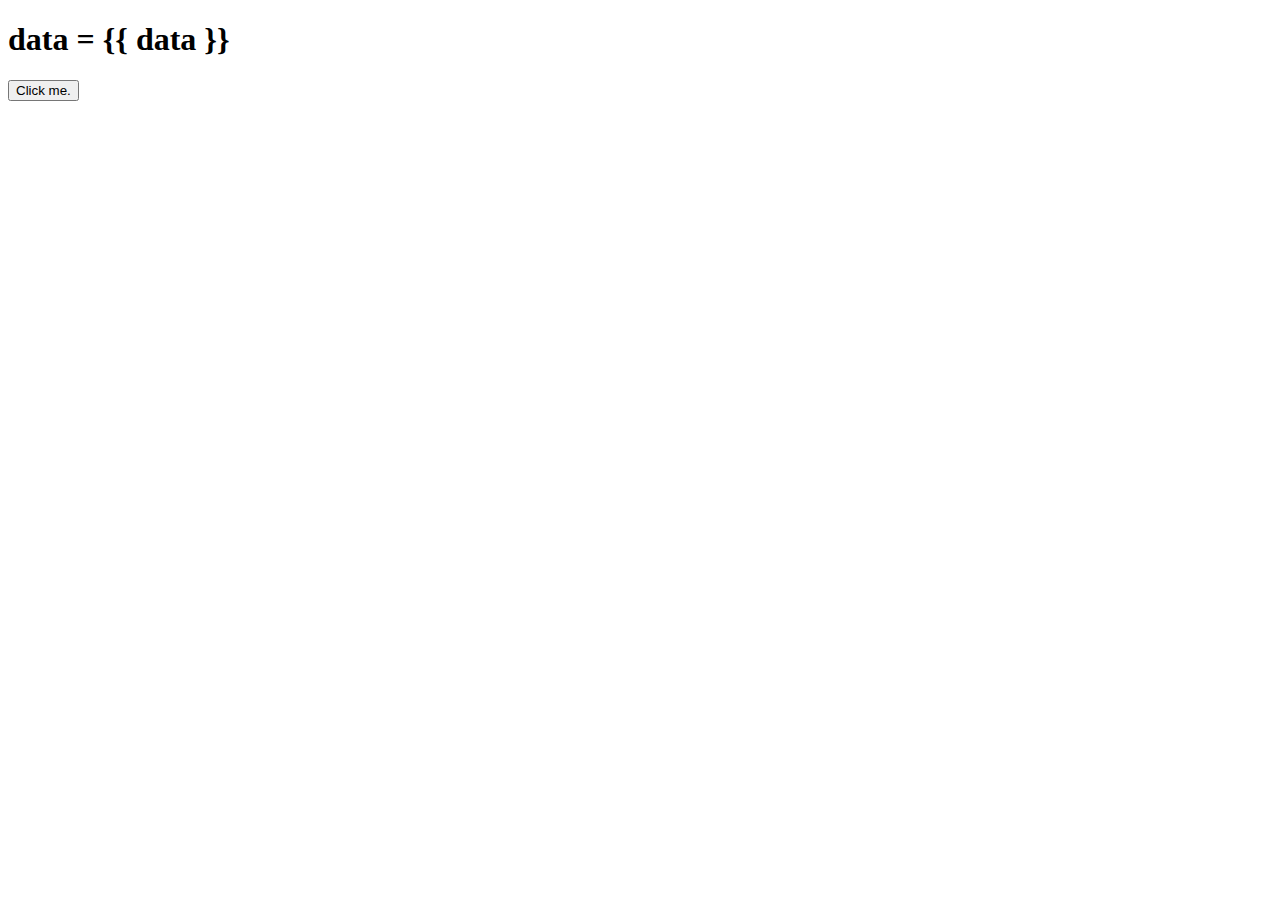
<file: templates/show.html>
<!DOCTYPE html>
<html lang='zh-TW'>

<head>
  <meta charset="UTF-8">
  <title >監控網站</title>

  <script language="javascript">
    function myFunction() {
    
    alert('即將跳轉頁面');
    window.location.replace("/ ");
      
  }
  </script>
</head>

<body>
    <h1>data =  {{ data }}</h1>
    <input type = 'button'  onclick="myFunction()" value="Click me."></input>
</body>

</html>
</file>
